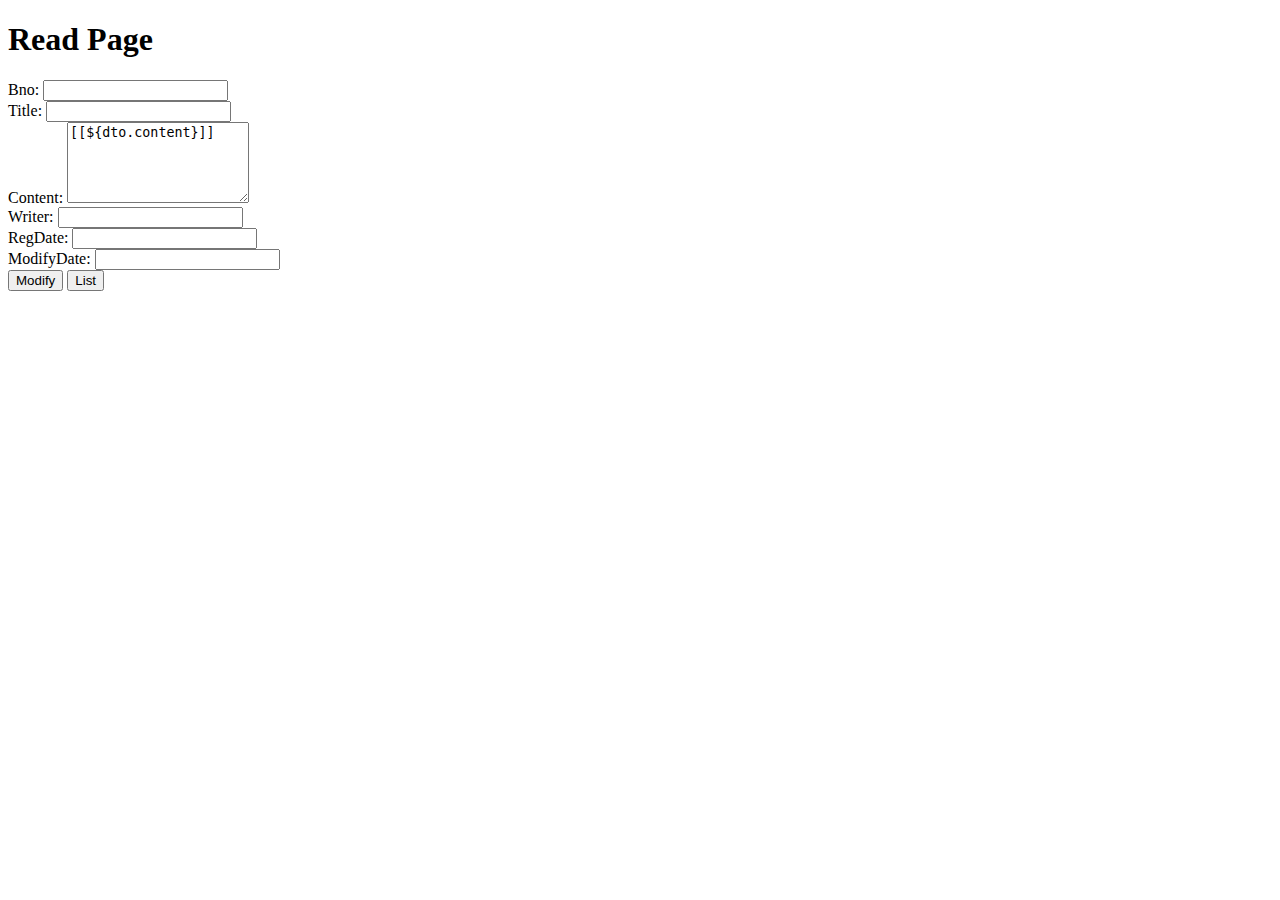
<file: src/main/resources/templates/board/read.html>
<!DOCTYPE html>
<html lang="en" xmlns:th="http://www.thymeleaf.org">
    <th:block th:replace="~{/layout/basic :: setContent(~{this::content})}">
        <th:block th:fragment="content">
            <h1 class="mt-4">Read Page</h1>
                <div class="form-group">
                    <label>Bno:</label>
                    <input type="text" name="bno" class="form-control" th:value="${dto.bno}" readonly>
                </div>
                <div class="form-group">
                    <label>Title:</label>
                    <input type="text" name="title" class="form-control" th:value="${dto.title}" readonly>
                </div>
                <div class="form-group">
                    <label>Content:</label>
                    <textarea name="content" rows="5" class="form-control" readonly>[[${dto.content}]]</textarea>
                </div>
                <div class="form-group">
                    <label>Writer:</label>
                    <input type="text" name="writer" class="form-control" th:value="${dto.writerName}" readonly>
                </div>
                <div class="form-group">
                    <label>RegDate:</label>
                    <input type="text" name="regDate" class="form-control" th:value="${#temporals.format(dto.regDate, 'yyyy/MM/dd HH:mm:ss')}" readonly>
                </div>
                <div class="form-group">
                    <label>ModifyDate:</label>
                    <input type="text" name="modDate" class="form-control" th:value="${#temporals.format(dto.modDate, 'yyyy/MM/dd HH:mm:ss')}" readonly>
                </div>
            <a th:href="@{/board/modify(bno=${dto.bno}, page=${requestDTO.page}, type=${requestDTO.type}, keyword=${requestDTO.keyword})}">
                <button type="button" class="btn btn-primary form-group">Modify</button>
            </a>
            <a th:href="@{/board/list(page=${requestDTO.page}, type=${requestDTO.type}, keyword=${requestDTO.keyword})}">
                <button type="button" class="btn btn-info form-group">List</button>
            </a>
        </th:block>
    </th:block>
</html>
</file>
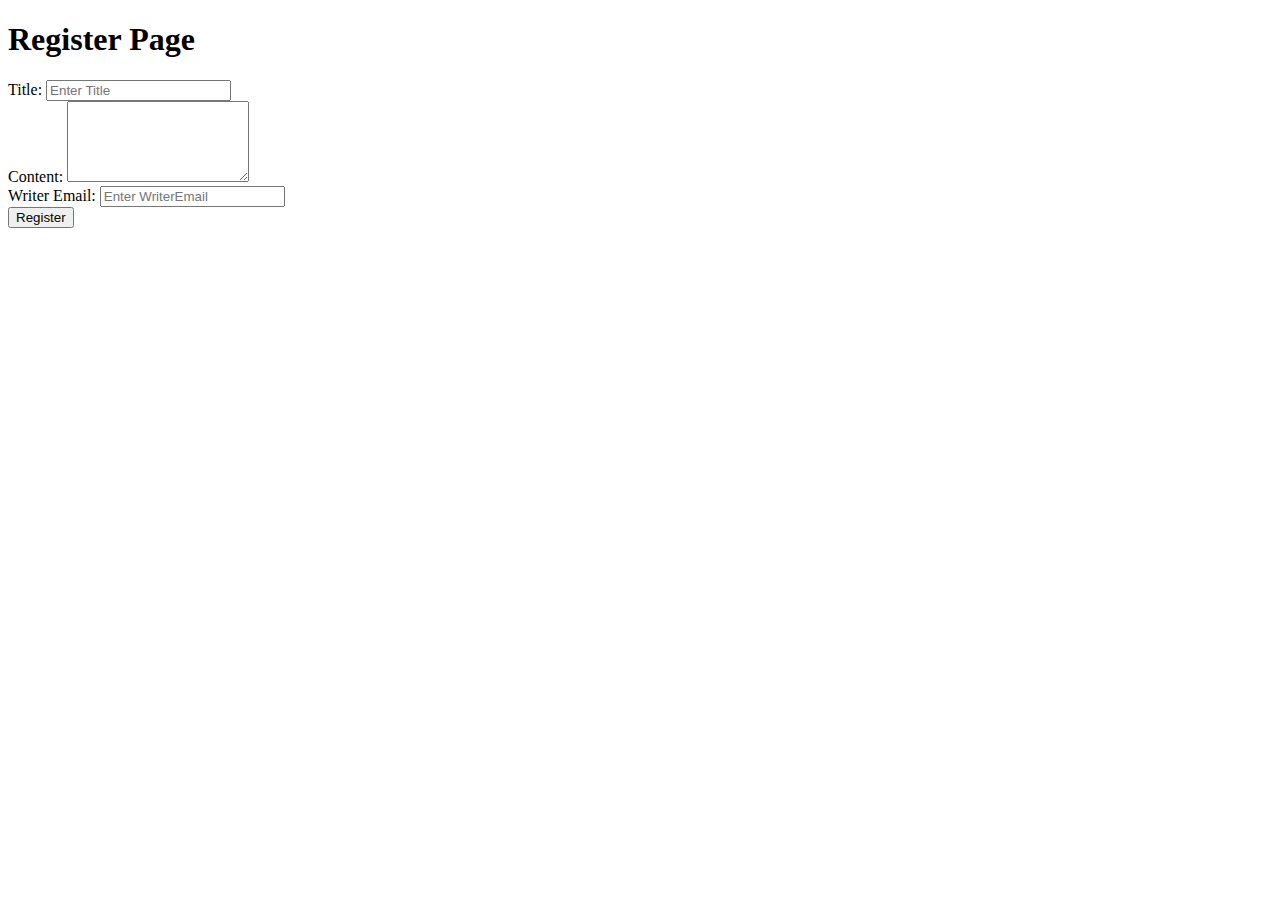
<file: src/main/resources/templates/board/register.html>
<!DOCTYPE html>
<html lang="en" xmlns:th="http://www.thymeleaf.org">
    <th:block th:replace="~{/layout/basic :: setContent(~{this::content})}">
        <th:block th:fragment="content">
            <h1 class="mt-4">Register Page</h1>
            <form th:action="@{/board/register}" th:method="post">
                <div class="form-group">
                    <label>Title:</label>
                    <input type="text" name="title" placeholder="Enter Title" class="form-control">
                </div>
                <div class="form-group">
                    <label>Content:</label>
                    <textarea name="content" rows="5" class="form-control"></textarea>
                </div>
                <div class="form-group">
                    <label>Writer Email:</label>
                    <input type="text" name="writerEmail" placeholder="Enter WriterEmail" class="form-control">
                </div>
                <button type="submit" class="btn btn-primary form-group">Register</button>
            </form>
        </th:block>
    </th:block>
</html>
</file>
